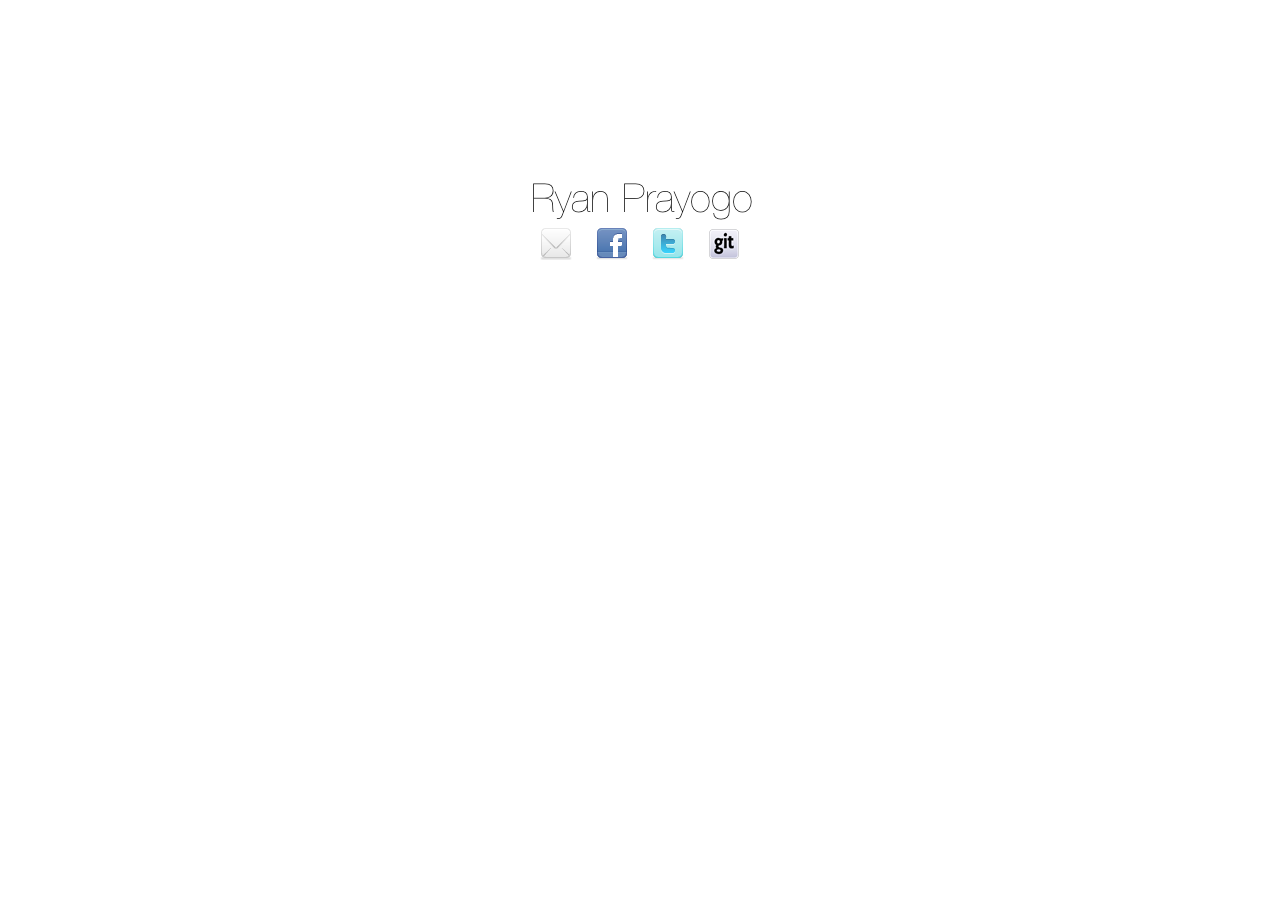
<file: index.html>
<!DOCTYPE html>
<html>
<head>
  <meta http-equiv="content-type" content="text/html; charset=UTF-8">
  <link type="text/css" rel="stylesheet" href="css/global.css"/>
  <title>Ryan Prayogo</title>

  <!-- BrowseSad.com -->
  <!--[if IE 6]>
  <style type="text/css" media="screen">
  html {filter:gray;}
  body {margin-top:0;}
  #browseSad {background:#000;border-bottom:10px solid #fff;left:0;top:0;width:100%;}
  #browseSad * {color:#fff;text-align:center;}
  #browseSad div {margin:24px 48px;}
  #browseSad h1 {font-size:21px;margin:0 0 5px;}
  #browseSad h2 {font-size:16px;margin:0 0 10px;}
  #browseSad p {font-size:14px;margin:0;}
  #browseSad a {font-weight:bold;text-decoration:underline;}
  #browseSad ul.browser-list li{display:inline;padding:10px 5px;}
  #browseSad ul.browser-list{padding:10px 0;}
  </style>
  <![endif]-->
</head>

<body>
  <!--[if IE 6]>
  <div id="browseSad"><div>
  <h1>Oh dear, you are using Internet Explorer 6! It is time for an upgrade!</h1>
  <h2>We are sorry but Internet Explorer 6 is so old that we cannot support it anymore.</h2>
  <p>Just download and install one of the other internet browsers available. Try the top ones or stick to your beloved Microsoft. ;-)</p>
    <ul class="browser-list">
      <li><a href="http://getfirefox.com">Firefox</a></li>
      <li><a href="http://chrome.google.com">Chrome</a></li>
      <li><a href="http://microsoft.com/ie8">Internet Explorer 8</a></li>
      <li><a href="http://apple.com/safari">Safari</a></li>
      <li><a href="http://opera.com">Opera</a></li>
    </ul>
  <p>Thank you!</p>
  </div></div>
  <![endif]-->
  <div id="outer">
    <div id="inner">
        <p id="my-name">  
          <img src="images/ryanprayogo.png"/>
        </p>
        <p>
          <a href="http://www.google.com/recaptcha/mailhide/d?k=01Pr0Wb1Phgh2Mf5mmtes8AQ==&amp;c=17c5RlIXEfFUQCaiB-ZonjaZcNZVWd6KYMJL7EHF3yA="><img class="icon" src="images/email_32.png"></a>
          <a href="http://www.facebook.com/ryan.prayogo" rel="me"><img class="icon" src="images/facebook_32.png" alt="facebook icon"></a>
          <a href="http://twitter.com/ryanprayogo" rel="me"><img class="icon" src="images/twitter_32.png" alt="twitter icon"></a>
          <a href="http://github.com/ryanprayogo" rel="me"><img class="icon" src="images/github_32.png" alt="github icon"></a>
        </p>
    </div>
  </div>
</body>
</html>
</file>
<file: css/global.css>
/* CSS RESET START */

/* http://meyerweb.com/eric/tools/css/reset/ */
/* v1.0 | 20080212 */

html, body, div, span, applet, object, iframe,
h1, h2, h3, h4, h5, h6, p, blockquote, pre,
a, abbr, acronym, address, big, cite, code,
del, dfn, em, font, img, ins, kbd, q, s, samp,
small, strike, strong, sub, sup, tt, var,
b, u, i, center,
dl, dt, dd, ol, ul, li,
fieldset, form, label, legend,
table, caption, tbody, tfoot, thead, tr, th, td {
  margin: 0;
  padding: 0;
  border: 0;
  outline: 0;
  font-size: 100%;
  vertical-align: baseline;
  background: transparent;
}
body {
  line-height: 1;
}
ol, ul {
  list-style: none;
}
blockquote, q {
  quotes: none;
}
blockquote:before, blockquote:after,
q:before, q:after {
  content: '';
  content: none;
}

/* remember to define focus styles! */
:focus {
  outline: 0;
}

/* remember to highlight inserts somehow! */
ins {
  text-decoration: none;
}
del {
  text-decoration: line-through;
}

/* tables still need 'cellspacing="0"' in the markup */
table {
  border-collapse: collapse;
  border-spacing: 0;
}

/* CSS RESET END */

a:hover, a:visited {
  text-decoration: none;
}

#outer {
  margin: 0pt auto;
  width: 500px;
  position: relative;
}

#inner {
  height:150px;
  overflow:hidden;
  width:100%;
}

#inner[id] {
  margin:175px auto 0;
  overflow:visible;
  text-align:center;
}

#copyright {
  text-align:center;
  width:100%;
  margin-top: 20px;
  font-size: 12px;
  font-family: Helvetica;
  font-weight: lighter;
}

img.icon {
  margin:0 10px;
}
</file>
